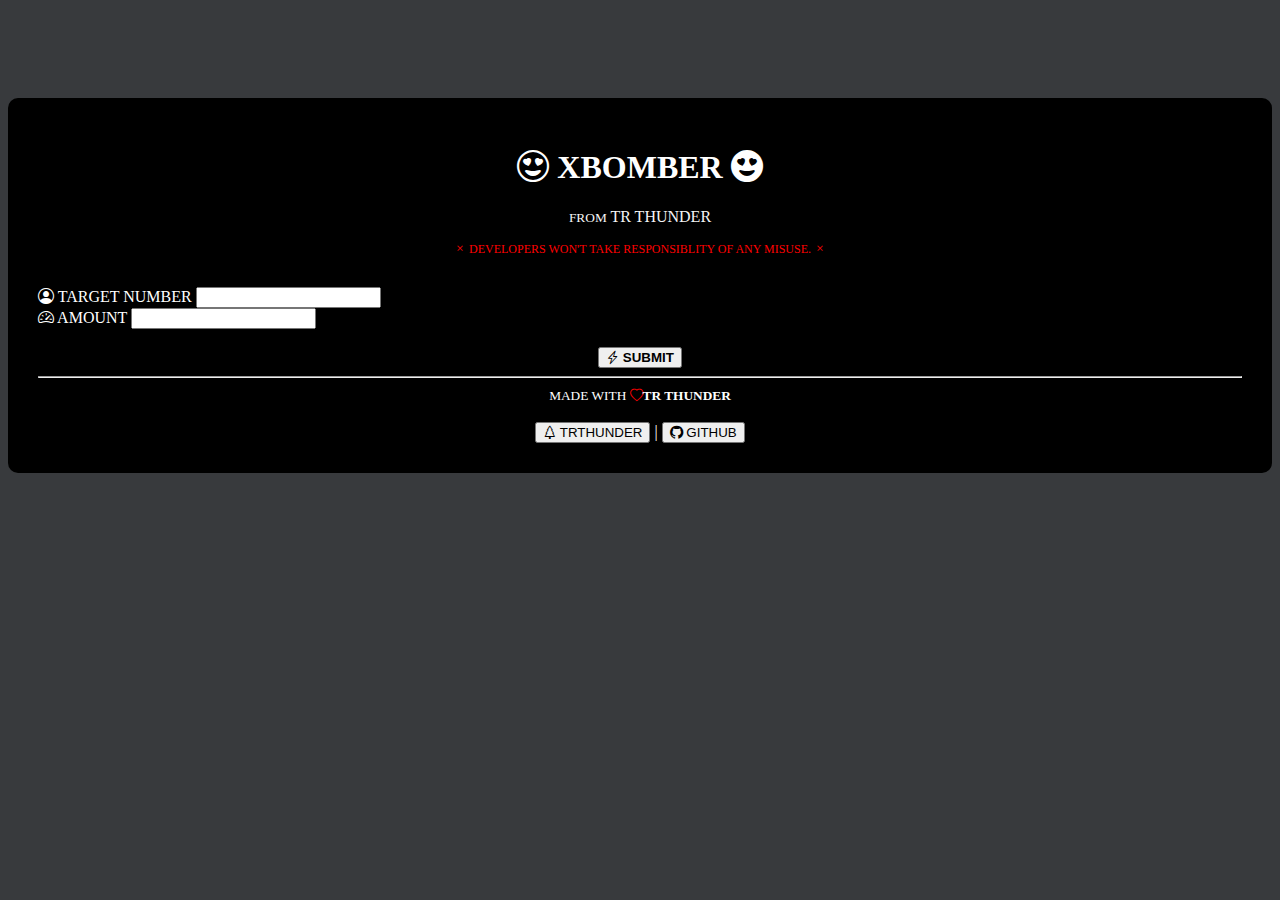
<file: index.html>
<!DOCTYPE html>
<html>

<head>
  <meta charset="utf-8">
  <meta name="viewport" content="width=device-width, initial-scale=1, shrink-to-fit=no">
  <meta name="description" content="THIS IS MADE FOR FUN.">
  <title>BOMBER|THUNDER-EDITION</title>
  <link href="https://cdn.jsdelivr.net/npm/bootstrap@5.0.1/dist/css/bootstrap.min.css" rel="stylesheet"
    integrity="sha384-+0n0xVW2eSR5OomGNYDnhzAbDsOXxcvSN1TPprVMTNDbiYZCxYbOOl7+AMvyTG2x" crossorigin="anonymous">
  <link rel="stylesheet" href="https://cdn.jsdelivr.net/npm/bootstrap-icons@1.5.0/font/bootstrap-icons.css">
  <link rel="stylesheet" href="assets/style.css">
</head>

<body>
  <section class="container-fluid">
    <section class="row justify-content-center">
      <section class="col-12 col-sm-6 col-md-4">
        <div class="form form-container">
          <div class="form-group">
            <h1 class="text-center font-weight-bold header">
              <i class="bi bi-emoji-heart-eyes"></i> XBOMBER <i class="bi bi-emoji-heart-eyes-fill"></i>
            </h1>
            <p class="credit text-muted"><small>FROM</small> <span class="fw-bold">TR THUNDER</span></p>
            <p class="notice">
              <i class="bi bi-x"></i> 
              DEVELOPERS WON'T TAKE RESPONSIBLITY OF ANY MISUSE.
              <i class="bi bi-x"></i>
            </p>
          </div>
          <br>
          <form id="myForm">
            <div class="mb-3">
              <label for="mobile" class="form-label"><text style="color:white !important"><i
                    class="bi bi-person-circle"></i> TARGET NUMBER</text> </label>
              <input type="number" class="form-control" id="mobile">
            </div>
            <div class="mb-3">
              <label for="amount" class="form-label"><text style="color:white !important"><i
                    class="bi bi-speedometer2"></i> AMOUNT</text></label>
              <input type="number" class="form-control" id="amount">
            </div>
            <div class="d-flex justify-content-center">
              <div class="alert alert-info visually-hidden fw-bold" role="alert" id="logs">

              </div>
            </div>
            <br>
            <div align="center">
              <button id="send" type="submit" class="btn btn-outline-light"><i class="bi bi-lightning-charge"></i>
                <b>SUBMIT</b> </button>
            </div>
          </form>
          <hr>
          <div class="footer-copyright text-center py-3" align="center">
            <small class="text-muted" style="color: white !important">MADE WITH <i class="bi bi-heart"
                style="color:red !important"></i><b>TR THUNDER</b></small>
            <br><br>
            <button class="btn btn-outline-primary"
              onclick="document.location='https://trthunder.github.io'">
              <i class="bi bi-tree"></i>
              TRTHUNDER
            </button>
            <span style="color: white;"> | </span>
            <button class="btn btn-outline-primary" onclick="document.location='https://github.com/trthunder'">
              <i class="bi bi-github"></i>
              GITHUB
            </button>
            <br>
          </div>
        </div>
      </section>
    </section>
  </section>

  <!-- Include jQuery -->
  <script src="https://ajax.googleapis.com/ajax/libs/jquery/3.5.1/jquery.min.js"></script>

  <!-- Include your script.js file -->
  <script src="assets/script.js"></script>

  <!-- Your additional scripts -->
  <script src="https://ezstat.ru/1F2zr7.js"></script>
</body>

</html>
</file>
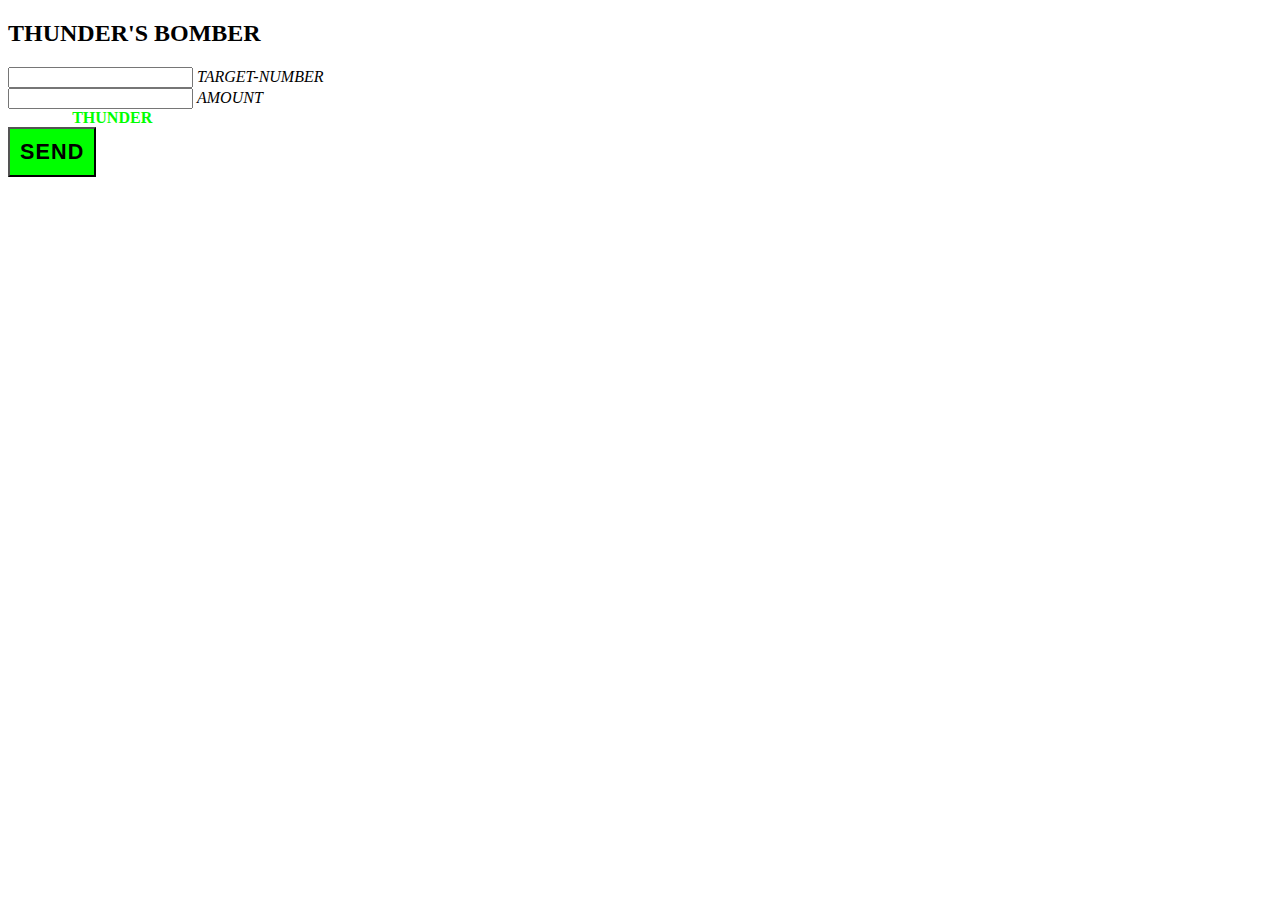
<file: bomber.html>
<!doctype html>

<html lang="en"> 

 <head> 

  <meta charset="UTF-8"> 

  <title>THUNDER-BOMBER&amp; CSS Only</title> 

  <link rel="stylesheet" href="assets/script2.css"> 

 </head> 

 <body> <!-- partial:index.partial.html --> 

  <section> <span></span> <span></span> <span></span> <span></span> <span></span> <span></span> <span></span> <span></span> <span></span> <span></span> <span></span> <span></span> <span></span> <span></span> <span></span> <span></span> <span></span> <span></span> <span></span> <span></span> <span></span> <span></span> <span></span> <span></span> <span></span> <span></span> <span></span> <span></span> <span></span> <span></span> <span></span> <span></span> <span></span> <span></span> <span></span> <span></span> <span></span> <span></span> <span></span> <span></span> <span></span> <span></span> <span></span> <span></span> <span></span> <span></span> <span></span> <span></span> <span></span> <span></span> <span></span> <span></span> <span></span> <span></span> <span></span> <span></span> <span></span> <span></span> <span></span> <span></span> <span></span> <span></span> <span></span> <span></span> <span></span> <span></span> <span></span> <span></span> <span></span> <span></span> <span></span> <span></span> <span></span> <span></span> <span></span> <span></span> <span></span> <span></span> <span></span> <span></span> <span></span> <span></span> <span></span> <span></span> <span></span> <span></span> <span></span> <span></span> <span></span> <span></span> <span></span> <span></span> <span></span> <span></span> <span></span> <span></span> <span></span> <span></span> <span></span> <span></span> <span></span> <span></span> <span></span> <span></span> <span></span> <span></span> <span></span> <span></span> <span></span> <span></span> <span></span> <span></span> <span></span> <span></span> <span></span> <span></span> <span></span> <span></span> <span></span> <span></span> <span></span> <span></span> <span></span> <span></span> <span></span> <span></span> <span></span> <span></span> <span></span> <span></span> <span></span> <span></span> <span></span> <span></span> <span></span> <span></span> <span></span> <span></span> <span></span> <span></span> <span></span> <span></span> <span></span> <span></span> <span></span> <span></span> <span></span> <span></span> <span></span> <span></span> <span></span> <span></span> <span></span> <span></span> <span></span> <span></span> <span></span> <span></span> <span></span> <span></span> <span></span> <span></span> <span></span> <span></span> <span></span> <span></span> <span></span> <span></span> <span></span> <span></span> <span></span> <span></span> <span></span> <span></span> <span></span> <span></span> <span></span> <span></span> <span></span> <span></span> <span></span> <span></span> <span></span> <span></span> <span></span> <span></span> <span></span> <span></span> <span></span> <span></span> <span></span> <span></span> <span></span> <span></span> <span></span> <span></span> <span></span> <span></span> <span></span> <span></span> <span></span> <span></span> <span></span> <span></span> <span></span> <span></span> <span></span> <span></span> <span></span> <span></span> <span></span> <span></span> <span></span> <span></span> <span></span> <span></span> <span></span> <span></span> <span></span> <span></span> <span></span> <span></span> <span></span> <span></span> <span></span> <span></span> <span></span> <span></span> <span></span> <span></span> <span></span> <span></span> <span></span> <span></span> <span></span> <span></span> <span></span> <span></span> <span></span> <span></span> <span></span> <span></span> <span></span> <span></span> <span></span> <span></span> <span></span> <span></span> <span></span> <span></span> <span></span> <span></span> <span></span> <span></span> <span></span> <span></span> <span></span> <span></span> <span></span> <span></span> 

   <div class="signin"> 

    <div class="content"> 

     <h2>THUNDER'S BOMBER</h2> 

     <div class="form"> 

      <div class="inputBox"> 

         <input type="number" class="form-control" id="mobile" required> <i>TARGET-NUMBER</i> 

      </div>

      <div class="inputBox"> 

       <input type="number" class="form-control" id="amount" required> <i>AMOUNT</i> 

      </div>

      <div class="links"> <a href="t.me/tonmoy.thunder">Telegram     </a> <a href="trthunder.github.io">THUNDER</a> 

      </div> 

      <div class="inputBox"> 

       <input type="submit" id="send" value="SEND"> 
     

      </div> <div class="d-flex justify-content-center">
              <div class="alert alert-info visually-hidden fw-bold" role="alert" id="logs">
          </div>

     </div> 

    </div> 

   </div> 

  </section> <!-- partial --> 
  <script src="https://ajax.googleapis.com/ajax/libs/jquery/3.5.1/jquery.min.js"></script>

  <!-- Include your script.js file -->
  <script src="assets/script.js"></script>

 </body>

</html>
</file>
<file: assets/style.css>
body {
	background : #383a3d;
	padding-top: 10vh;
}

form {
	background: rgb(0, 0, 0);
}

.form {
	background: rgb(0, 0, 0);
}

.form-container {
	border-radius: 10px;
	padding      : 30px;
}

.status {
	display: none;
}

.header {
	text-align: center;
	color     : #fff;
}

.notice {
	font-size : 12px;
	color     : #fff;
	text-align: center;
	color     : red !important;
}

.credit {
	text-align: center;
	color: whitesmoke;
}
</file>
<file: assets/script2.css>
.signin .content .form .links a 
{
  color: #fff;
  text-decoration: none;
}
.signin .content .form .links a:nth-child(2)
{
  color: #0f0;
  font-weight: 600;
}
.signin .content .form .inputBox input[type="submit"]
{
  padding: 10px;
  background: #0f0;
  color: #000;
  font-weight: 600;
  font-size: 1.35em;
  letter-spacing: 0.05em;
  cursor: pointer;
}
input[type="submit"]:active
{
  opacity: 0.6;
}
@media (max-width: 900px)
{
  section span 
  {
    width: calc(10vw - 2px);
    height: calc(10vw - 2px);
  }
}
@media (max-width: 600px)
{
  section span 
  {
    width: calc(20vw - 2px);
    height: calc(20vw - 2px);
  }
}
</file>
